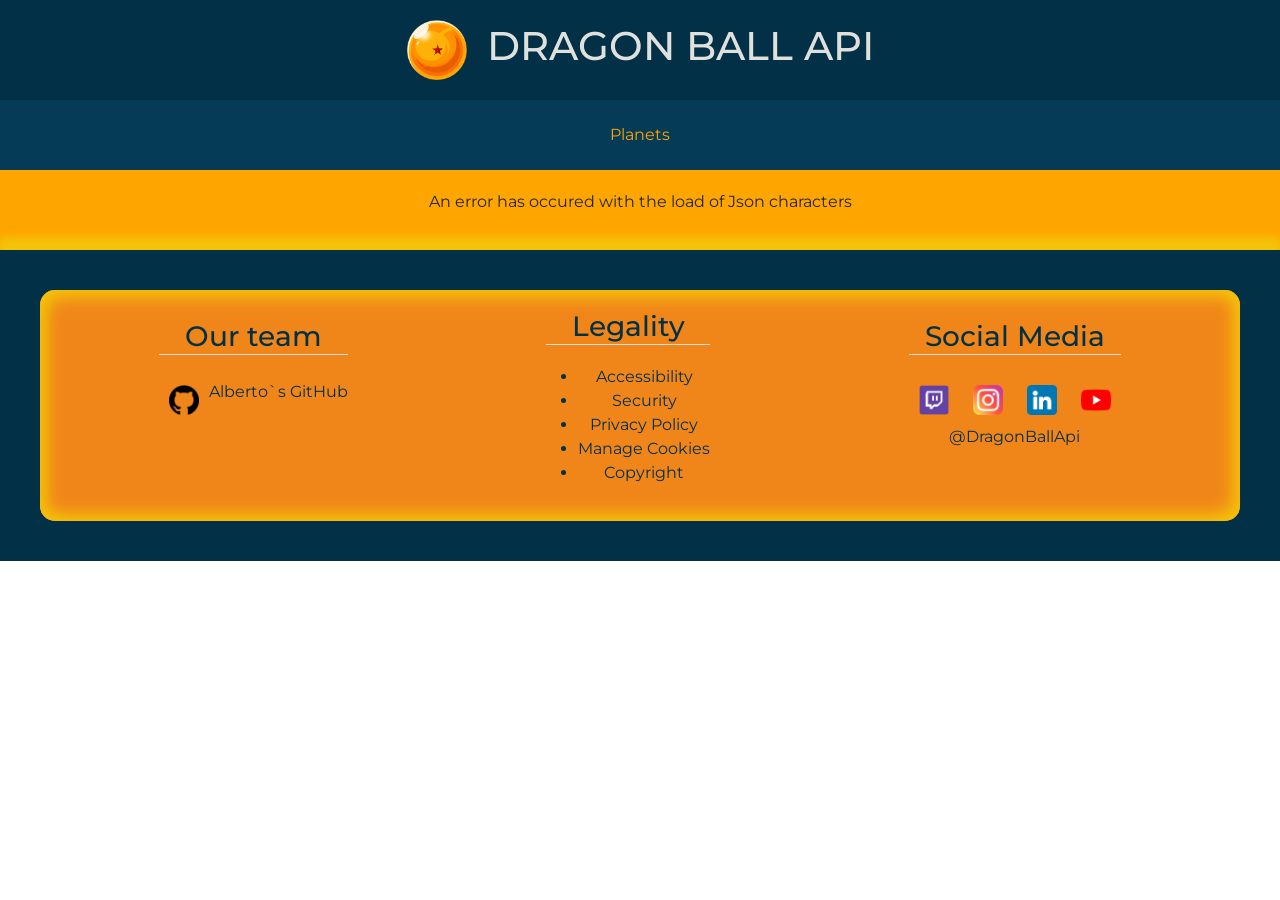
<file: index.html>
<!DOCTYPE html>
<html lang="en">
<head>
    <meta charset="UTF-8">
    <meta name="viewport" content="width=device-width, initial-scale=1.0">
    <title>CHARACTERS OF DRAGON BALL</title>
    <link rel="stylesheet" href="css/style.css">
    <link 
        href="https://cdn.jsdelivr.net/npm/bootstrap@5.3.3/dist/css/bootstrap.min.css"
        rel="stylesheet" 
        integrity="sha384-QWTKZyjpPEjISv5WaRU9OFeRpok6YctnYmDr5pNlyT2bRjXh0JMhjY6hW+ALEwIH"
        crossorigin="anonymous">
</head>
<body>
    
    <header>
        <img class="logodragonBall" src="img/dragonBall.png" alt="Logo de Dragon Ball API">
        <h1>DRAGON BALL API</h1>
    </header>

    <nav class="navbar">
            <a href="./planets.html">Planets</a>
    </nav>


    <main>
        <div id="displayCharacterSection"></div>
    </main>

    <footer>
        <footer>
            <div class="footerBox">
                <div class="ourTeam">
                    <h3 class="footerTitles">Our team</h3>
                    <a href="https://github.com/TOKIO-V2" class="link">
                        <img class="logo" src="img/gitHubLogo.png" alt="Logotipo De GitHub">
                        <p>Alberto`s GitHub</p>
                    </a>
                </div>
                <div class="legalStuff">
                    <h3 class="footerTitles">Legality</h3>
                    <ul>
                        <li>Accessibility</li>
                        <li>Security</li>
                        <li>Privacy Policy</li>
                        <li>Manage Cookies</li>
                        <li>Copyright</li>
                    </ul>
                </div>
        
                <div class="socialMedia">
                    <h3 class="footerTitles">Social Media</h3>
                    <img src="img/twitchLogo.png" alt="twitchLogo" class="logo">
                    <img src="img/instagramLogo.png" alt="Logotipo de Instagram" class="logo">
                    <img src="img/linkedinLogo.png" alt="Logotipo de LinkedIn" class="logo">
                    <img src="img/youtubeLogo.png" alt="Logotipo de Youtube" class="logo">
                    <p>@DragonBallApi</p>
        
                </div>
            </div>
    
            
        </footer>
    </footer>  

    <script 
        src="./javascript/index.js">
    </script>

    <script 
        src="https://cdn.jsdelivr.net/npm/bootstrap@5.3.3/dist/js/bootstrap.bundle.min.js" 
        integrity="sha384-YvpcrYf0tY3lHB60NNkmXc5s9fDVZLESaAA55NDzOxhy9GkcIdslK1eN7N6jIeHz" 
        crossorigin="anonymous">
    </script>

</body>
</html>
</file>
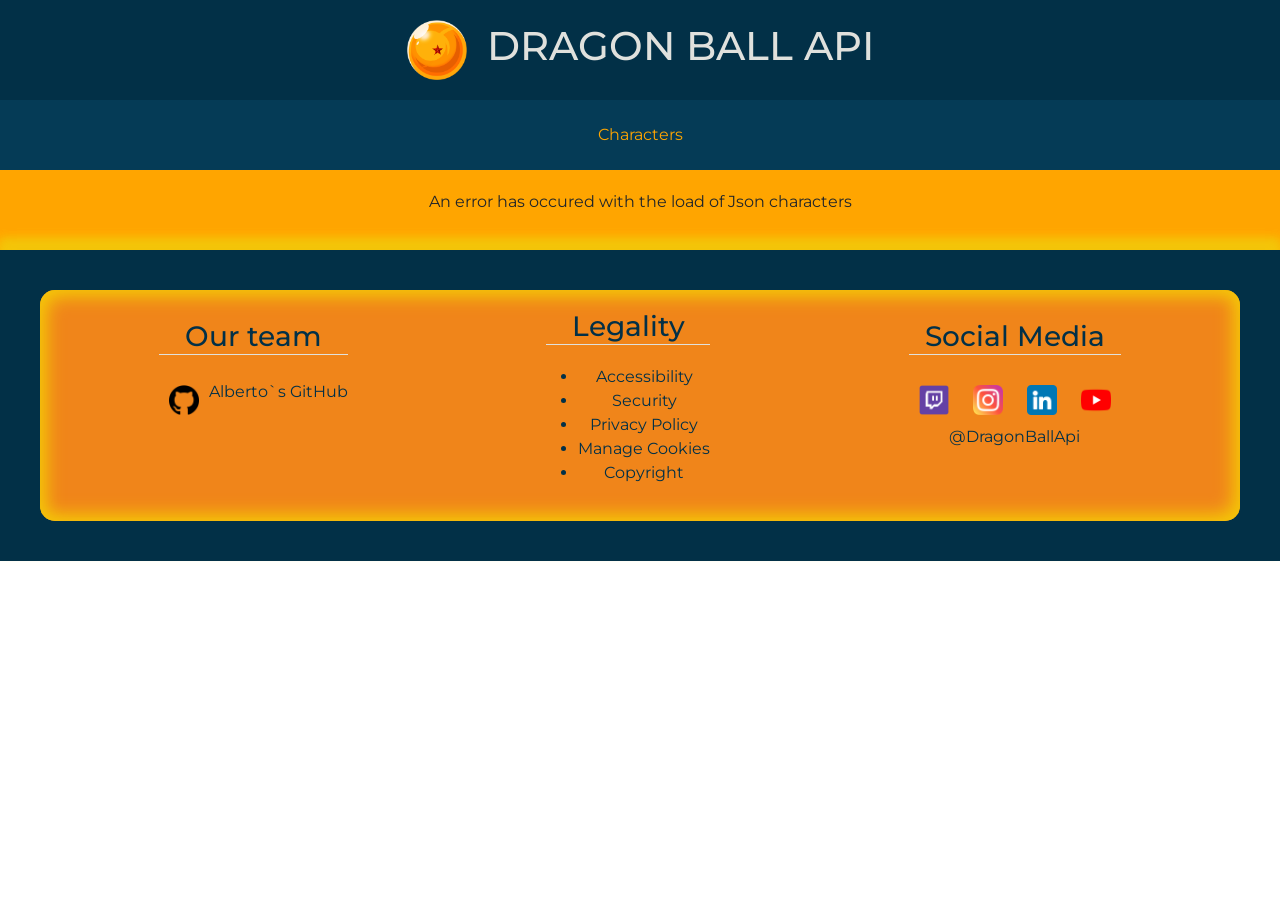
<file: planets.html>
<!DOCTYPE html>
<html lang="en">
<head>
    <meta charset="UTF-8">
    <meta name="viewport" content="width=device-width, initial-scale=1.0">
    <title>PLANETS OF DRAGON BALL</title>
    <link rel="stylesheet" href="css/style.css">
    <link 
        href="https://cdn.jsdelivr.net/npm/bootstrap@5.3.3/dist/css/bootstrap.min.css"
        rel="stylesheet" 
        integrity="sha384-QWTKZyjpPEjISv5WaRU9OFeRpok6YctnYmDr5pNlyT2bRjXh0JMhjY6hW+ALEwIH"
        crossorigin="anonymous">
</head>
<body>

    <header>
        <img class="logodragonBall" src="img/dragonBall.png" alt="Logo de Dragon Ball API">
        <h1>DRAGON BALL API</h1>
    </header>

    <nav class="navbar">
        <a href="./index.html">Characters</a>
</nav>

    <main>
        <div id="displayPlanetSection"></div>
    </main>

    <footer>
        <footer>
            <div class="footerBox">
                <div class="ourTeam">
                    <h3 class="footerTitles">Our team</h3>
                    <a href="https://github.com/TOKIO-V2" class="link">
                        <img class="logo" src="img/gitHubLogo.png" alt="Logotipo De GitHub">
                        <p>Alberto`s GitHub</p>
                    </a>
                </div>
                <div class="legalStuff">
                    <h3 class="footerTitles">Legality</h3>
                    <ul>
                        <li>Accessibility</li>
                        <li>Security</li>
                        <li>Privacy Policy</li>
                        <li>Manage Cookies</li>
                        <li>Copyright</li>
                    </ul>
                </div>
        
                <div class="socialMedia">
                    <h3 class="footerTitles">Social Media</h3>
                    <img src="img/twitchLogo.png" alt="twitchLogo" class="logo">
                    <img src="img/instagramLogo.png" alt="Logotipo de Instagram" class="logo">
                    <img src="img/linkedinLogo.png" alt="Logotipo de LinkedIn" class="logo">
                    <img src="img/youtubeLogo.png" alt="Logotipo de Youtube" class="logo">
                    <p>@DragonBallApi</p>
        
                </div>
            </div>
    
            
        </footer>
    </footer>

    <script 
        src="./javascript/index.js">
    </script>

    <script 
        src="https://cdn.jsdelivr.net/npm/bootstrap@5.3.3/dist/js/bootstrap.bundle.min.js" 
        integrity="sha384-YvpcrYf0tY3lHB60NNkmXc5s9fDVZLESaAA55NDzOxhy9GkcIdslK1eN7N6jIeHz" 
        crossorigin="anonymous">
    </script>
</body>
</html>
</file>
<file: css/style.css>
@import url('https://fonts.googleapis.com/css2?family=Montserrat:ital,wght@0,100..900;1,100..900&display=swap');
*{
    padding: 0%;
    margin: 0%;
    font-family: "Montserrat";
    line-height: 1.5rem;
}  

body{
    background-color:#cf953e;
    display: flex;
    flex-direction: column;
}

header{
    background-color: #023047;
    height: 100px;
    display: flex;
    justify-content: center;
    align-items: center;
    width: 100%;
    color: #E0E1DD;
    box-shadow: 0px 13px 10px #f4c509;
}



.logo{
    width: 30px;
    margin: 10px;
}

.socialMedia, .legalStuff, .ourTeam{
    text-align: center;
    min-height: 170px;
    color: #023047;
}

footer{
    left: 0;
    bottom: 0;
    width: 100%;
    background-color: #023047; 
    display: flex;
    justify-content: center;
    color: #E0E1DD;
    box-shadow: 0px -10px 10px #f4c509;
}

.footerBox{
    width: 100%;
    background-color: #f0851a;
    margin: 40px;
    border-radius: 15px;
    display: flex;
    justify-content: space-around;
    align-items: center;
    padding: 20px;
    box-shadow: 7px 7px 17px #f4c509 inset,
    -7px -7px 17px #f4c509 inset;
}

.link{
    display: flex; 
    align-items: center;
    color: #023047;
    text-decoration: none;
}


.logodragonBall{
    width: 60px;
    margin-right: 20px;
    border-radius: 2px;
}

.row2{
    width: 100%;
    display: flex;
    justify-content: center;
}
a{
    color: #E0E1DD;
    text-decoration: none;
}

.footerTitles{
    border-bottom: 1px solid #E0E1DD;
    margin-bottom: 20px;
}


main{
    background-color: orange;
    display: flex;
    justify-content: center;
    padding: 20px;
}

.characterCard {
    background-color: #023047;
    color: white;
    border-radius: 5px;
    
}

.planetCard {
    background-color: #023047;
    color: white;
    border-radius: 5px;
}

.img {
    display: flex;
    object-fit: cover;
}

.navbar a{
    text-decoration: none;
    padding: 15px;
    display: block;
    transition: ease-in-out 0.2s;
    color: orange;
    margin: 0 auto;
}
.navbar a:hover{
    background-color: #023047;
    color: black;
}

.navbar{
    background-color:#053b56;
}
</file>
